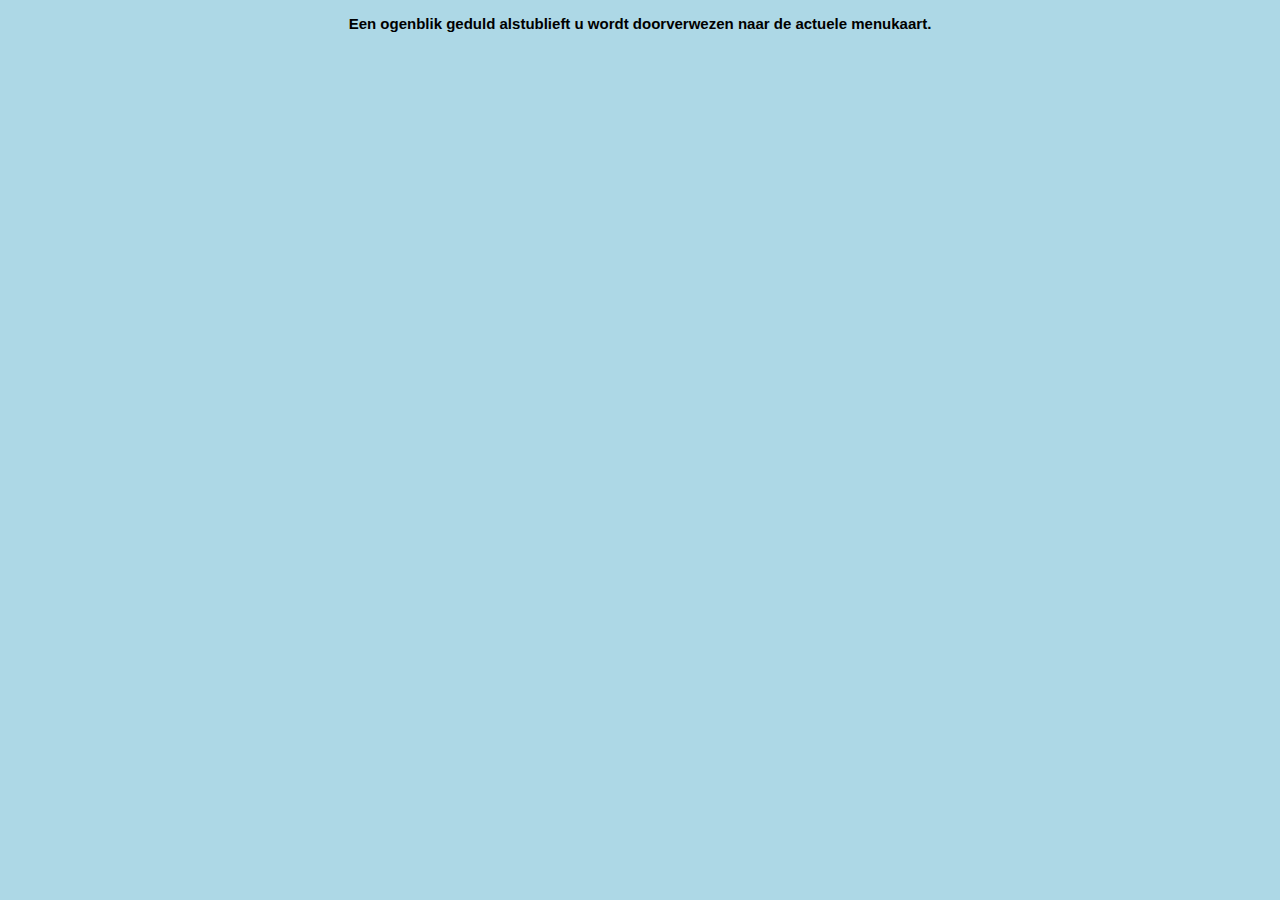
<file: index.html>
<!DOCTYPE html>
<html>
    <head>
        <meta http-equiv="Refresh" content="2; url=menukaart_004.html">
        <link rel="stylesheet" href="restaurant-style.css">
    </head>

    <body>
        <p style="text-align:center; font-weight: bold" >Een ogenblik geduld alstublieft u wordt doorverwezen naar de actuele menukaart.</p>
    </body>

</html>
</file>
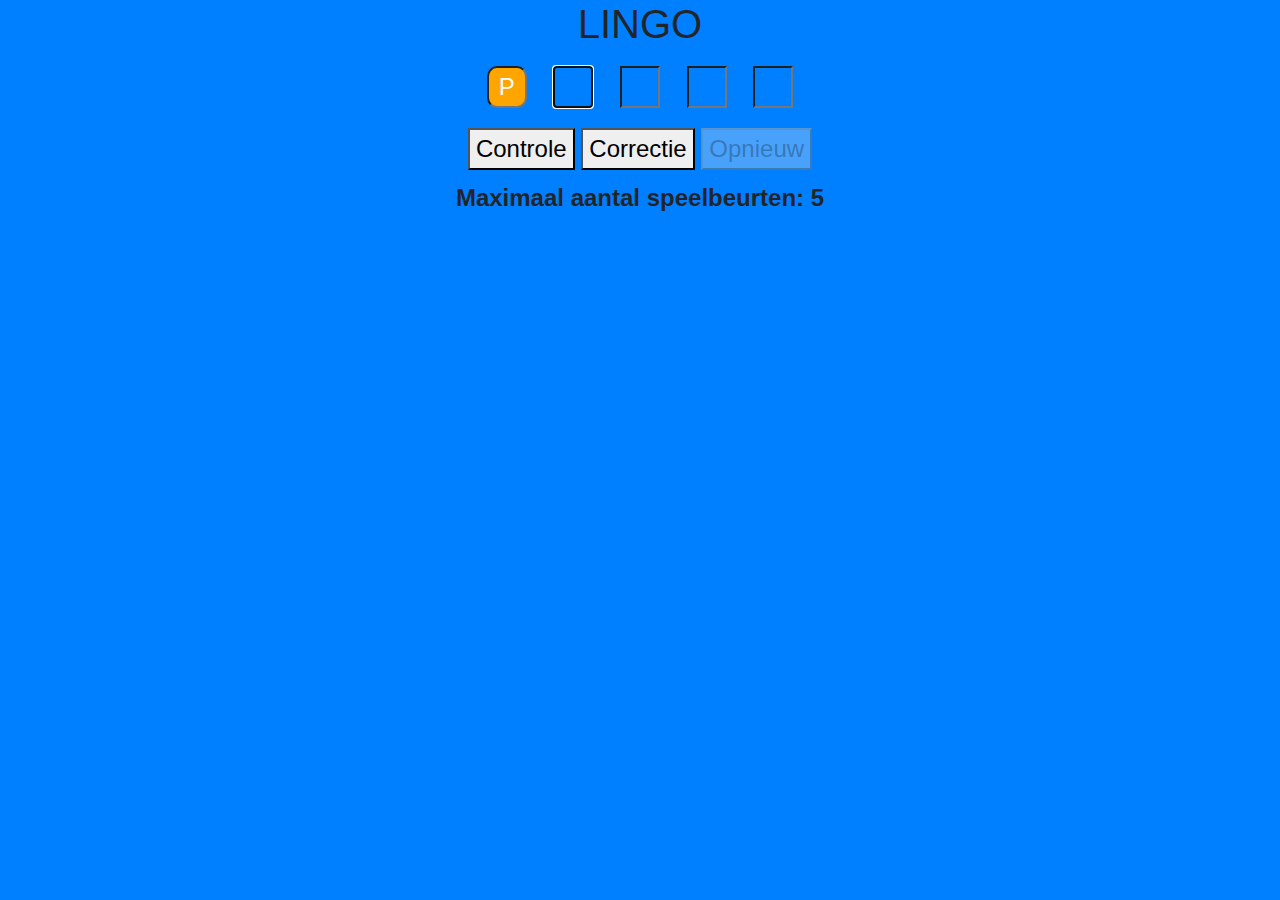
<file: lingo/index.html>
<!DOCTYPE html>
<html lang="en">
<head>
    <meta charset="UTF-8">
    <meta name="viewport" content="width=device-width, initial-scale=1.0">
    <meta http-equiv="X-UA-Compatible" content="ie=edge">
    <title>Lingo</title>
    <link rel="stylesheet" href="https://stackpath.bootstrapcdn.com/bootstrap/4.3.1/css/bootstrap.min.css" integrity="sha384-ggOyR0iXCbMQv3Xipma34MD+dH/1fQ784/j6cY/iJTQUOhcWr7x9JvoRxT2MZw1T" crossorigin="anonymous">
    <link rel="stylesheet" href="assets\css\lingo.css">
</head>

<body>
    <div class="container">
        <div class="row justify-content-center">
            <div class="col-md-12 align-self-center text-center">
                <h1>LINGO</h1>
            </div>
        </div>
        <div id="speelbord"> <!-- Oude beurten-->
        </div>
        <div class="row justify-content-center"> <!-- Speelbord-->
            <div class="col-md-12 align-self-center text-center">
                <input class="letterNormaal huidigeInvoer" type="text" maxlength="1">
                <input class="letterNormaal huidigeInvoer" type="text" maxlength="1">
                <input class="letterNormaal huidigeInvoer" type="text" maxlength="1">
                <input class="letterNormaal huidigeInvoer" type="text" maxlength="1">
                <input class="letterNormaal huidigeInvoer" type="text" maxlength="1">
            </div>
        </div>
        <div class="row justify-content-center"> <!-- Uitslag -->
            <div class="col-md-12 align-self-center text-center">
                <span id="resultaat"></span>
            </div>
        </div>
        <div class="row justify-content-center"> <!-- Controle knop -->
            <div class="col-md-12 align-self-center text-center">
                <button id="ctrlLetter" onclick="controleWoord();">Controle</button>
                <button id="correctie" onclick="letterCorrectie();">Correctie</button>
                <button id="reload" onclick="window.location.reload();" disabled>Opnieuw</button>
            </div>
        </div>
        <div class="row justify-content-center"> <!-- Controle knop -->
            <div class="col-md-12 align-self-center text-center">
                <p>Maximaal aantal speelbeurten: 5</p>
            </div>
        </div>
    </div>

    <script type="text/javascript" src="assets\js\lib\jquery-3.4.1.js"></script>
    <script src="assets\js\lingo.js"></script>
</body>
</html>
</file>
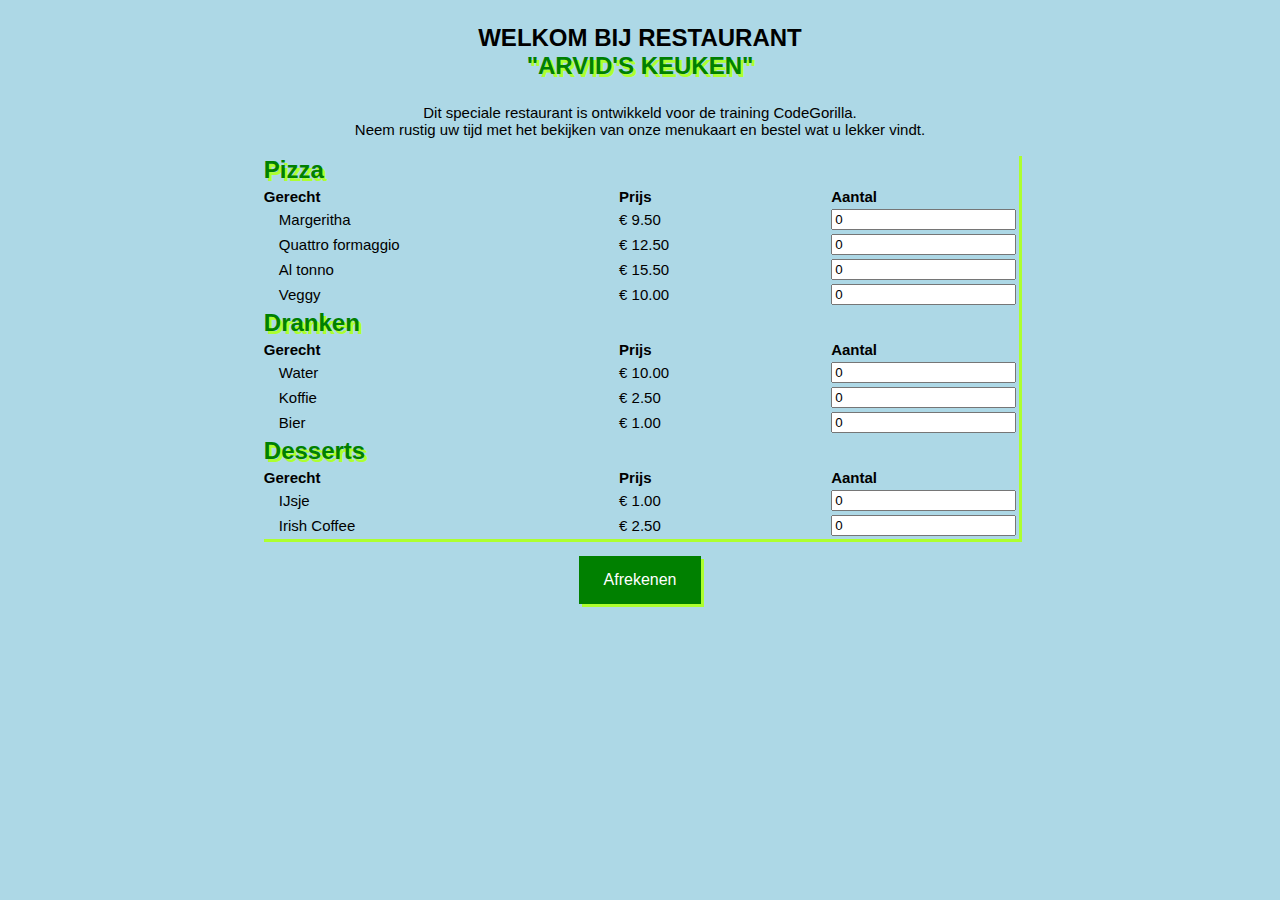
<file: menukaart_004.html>
<!DOCTYPE html>
<html>
    <head>
        <Title>CodeGorilla - Restaurant oefening</Title>
        <link rel="icon" href="http://85.150.72.244:8880/SARgE.ico" type="image/x-icon">
        <link rel="stylesheet" href="restaurant-style.css">
        <script src="restaurant_004.js"></script>
    </head>

    <body>
        <h3>Welkom bij restaurant <div class="SGTTitel">"Arvid's Keuken"</h3>
        <p class="SGTIntroTekst">Dit speciale restaurant is ontwikkeld voor de training CodeGorilla.<BR>
        Neem rustig uw tijd met het bekijken van onze menukaart en bestel wat u lekker vindt.</p>

        <script>tableCreate();</script>
        <br>
        <center><button class="btn" onclick="editVerzamel()" id="Afrekenen">Afrekenen</button></center>
    </body>

</html>
</file>
<file: restaurant-style.css>
body {
    background-color: lightblue;
    font-family: 'Trebuchet MS', 'Lucida Sans Unicode', 'Lucida Grande', 'Lucida Sans', Arial, sans-serif;
    font-size: 15px;
}
.GFG { 
    font-size:24px; 
    font-weight:bold; 
    color:white; 
    background-color:green; 
    padding:10px; 
    text-align:center; 
} 

.SGTTitel {
    font-size: 24px;
    font-weight: bold;
    color: green;
    text-shadow: 3px 3px greenyellow;
}

.SGTIntroTekst {
    text-align: center;
    /* text-align: justify; */
}

h3 {
    font-size: 24px;
    font-weight: bold;
    text-transform: uppercase;
    text-align: center;
}

table.lijst {
    width: 60%;
    margin-left:auto; 
    margin-right:auto;
    box-shadow: 3px 3px greenyellow;
}

tr.head2 {
    font-weight: bold;
}

td.tabbed {
    text-indent: 15px;
}

.btn {
    background-color: green;
    border: none;
    color: white;
    padding: 15px 25px;
    text-align: center;
    font-size: 16px;
    cursor: pointer;
    box-shadow: 3px 3px greenyellow;
  }
  
  .btn:hover {
    background-color: greenyellow;
  }
</file>
